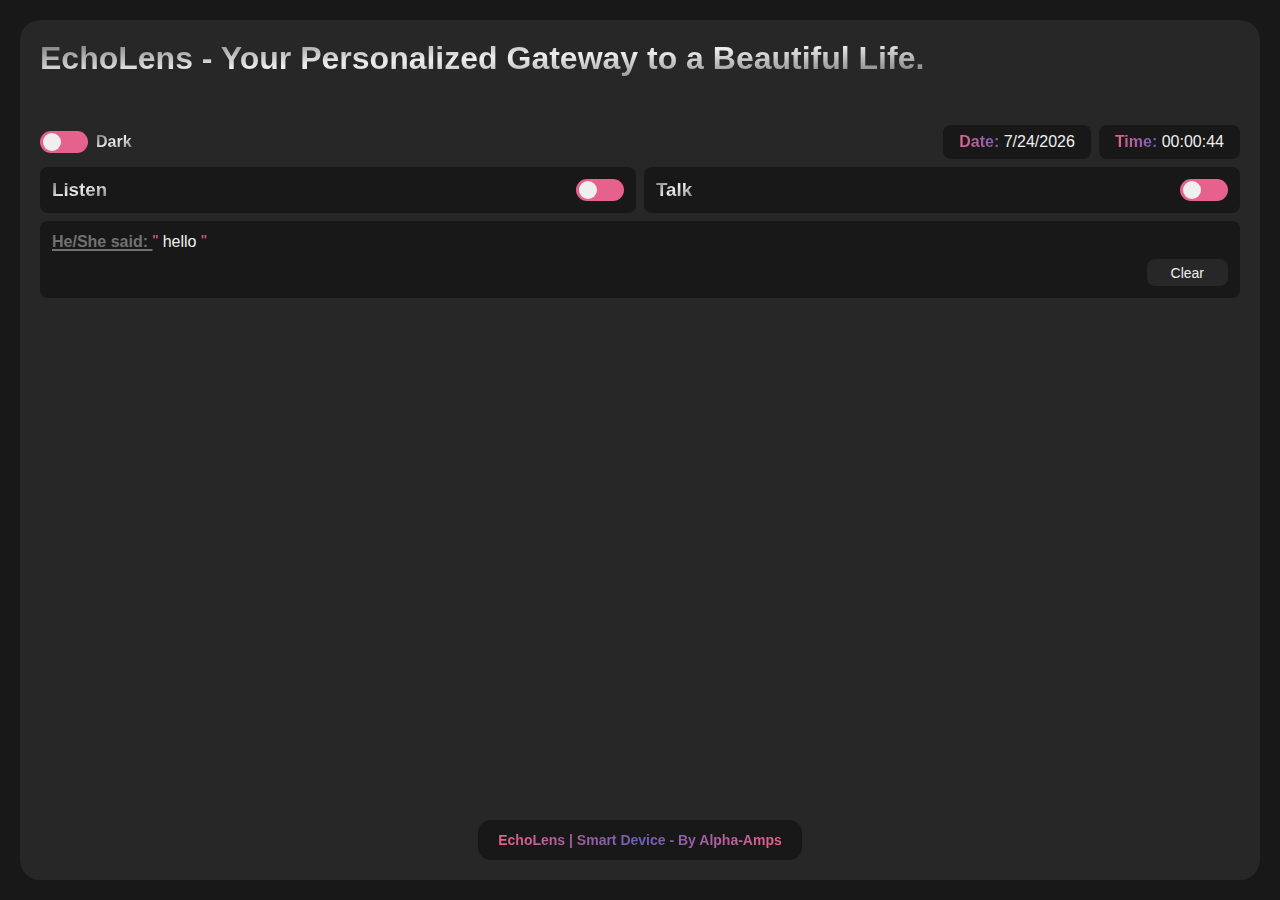
<file: Programs/Tests/index.html>
<!DOCTYPE html>
<html>
	<head>
		<meta charset="utf-8" />
		<meta name="viewport" content="width=device-width,initial-scale=1" />
		<title>EchoLens | Smart Device</title>
		<style>
			* {
				padding: 0;
				margin: 0;
				box-sizing: border-box;

				&::-webkit-scrollbar {
					width: 10px;
					padding: 1px;
					background: var(--back);

					display: none;
				}
				&::-webkit-scrollbar-thumb {
					width: 8px;
					border-radius: 8px;
					background: var(--second__back);
				}
			}

			body {
				--large: 16px;
				--medium: 14px;
				--small: 13px;

				--spacing: 20px;

				--back: #181818;
				--text: #efefef;
				--second__back: #272727;
				--second__text: #717171;
				--green: #2aa451;
				--red: #e6618c;
				--purple: #6d5fb4;

				font-family: Arial, Helvetica, sans-serif;
				background: var(--back);
				color: var(--text);
				font-size: var(--large);

				@media screen and (width <= 800px) {
					--spacing: 10px;

					font-size: var(--medium);
				}

				&.light {
					--back: #c3bdbd;
					--text: #181818;
					--second__back: #9d9999;
					--second__text: #272727;
				}

				.main {
					width: calc(100% - calc(var(--spacing) * 2));
					max-width: 1600px;
					margin-inline: auto;

					min-height: calc(100vh - calc(var(--spacing) * 2));
					margin-block: var(--spacing);

					background: var(--second__back);
					border-radius: var(--spacing);
					padding: var(--spacing);

					display: flex;
					flex-direction: column;
					gap: 0.5rem;

					@media screen and (width <= 800px) {
						padding: calc(var(--spacing) * 1.5);
					}

					@media screen and (width <= 368px) {
						padding: var(--spacing);
					}

					.page-header {
						display: flex;
						flex-direction: column;
						gap: 3rem;

						.page-header__top {
							display: flex;
							align-items: start;
							justify-content: space-between;
							gap: 0.25rem;

							.slogan {
								text-align: left;
								background: linear-gradient(
									to bottom right,
									var(--second__text),
									var(--text),
									var(--second__text)
								);
								background-clip: text;
								color: transparent;
							}
						}

						.page-header__bottom {
							font-size: var(--large);

							display: flex;
							align-items: center;
							gap: 0.5rem;

							@media screen and (width <= 460px) {
								flex-direction: column;
								align-items: start;
							}

							.mode-toggle-container {
								margin-right: auto;
								display: flex;
								align-items: center;
								gap: 0.5rem;

								.toggle {
									width: 3rem;
									height: 22px;
									background: var(--red);
									border-radius: 11px;
									padding: 2px;
									cursor: pointer;
									display: flex;
									justify-content: start;
									transition: background 300ms 300ms;

									.toggle__circle {
										width: 18px;
										height: 18px;
										background: var(--text);
										border-radius: 50%;
										margin-left: 0.5px;
										transition: margin 500ms ease-in-out;
									}
								}

								#dark-light-mode:checked + .toggle {
									background: var(--green);

									& > .toggle__circle {
										margin-left: calc(3rem - 22px);
									}
								}

								p {
									font-weight: bold;
									background: linear-gradient(
										to bottom right,
										var(--second__text),
										var(--text),
										var(--second__text)
									);
									background-clip: text;
									color: transparent;
								}
							}

							.dt-container {
								display: flex;
								align-items: center;
								gap: 0.5rem;

								@media screen and (width <= 460px) {
									width: 100%;
									display: grid;
									grid-template-columns: repeat(2, 1fr);
								}

								@media screen and (width <= 260px) {
									grid-template-columns: repeat(1, 1fr);
								}

								span {
									background: var(--back);
									padding: 0.5rem 1rem;
									border-radius: 8px;
									user-select: none;

									@media screen and (width <= 460px) {
										text-align: center;
									}

									small {
										font-size: var(--large);
										font-weight: bold;
										background: linear-gradient(
											to right,
											var(--red),
											var(--purple)
										);
										background-clip: text;
										color: transparent;

										@media screen and (width <= 348px) {
											display: block;
										}

										@media screen and (width <= 260px) {
											display: inline;
										}
									}
								}
							}
						}
					}

					.controls-container {
						display: grid;
						grid-template-columns: repeat(2, 1fr);
						gap: 0.5rem;

						@media screen and (width <= 600px) {
							grid-template-columns: 1fr;
						}

						.control {
							background: var(--back);
							border-radius: 8px;
							padding: 0.75rem;
							height: max-content;

							display: flex;
							flex-direction: column;
							gap: 0.5rem;

							.header {
								display: flex;
								align-items: center;
								justify-content: space-between;
								cursor: pointer;
								user-select: none;

								h3 {
									background: linear-gradient(
										to bottom right,
										var(--second__text),
										var(--text),
										var(--second__text)
									);
									background-clip: text;
									color: transparent;
								}

								.controls-toggle-container {
									.toggle {
										width: 3rem;
										height: 22px;
										background: var(--red);
										border-radius: 11px;
										padding: 2px;
										cursor: pointer;
										display: flex;
										justify-content: start;
										transition: background 300ms 300ms;

										.toggle__circle {
											width: 18px;
											height: 18px;
											background: var(--text);
											border-radius: 50%;
											margin-left: 0.5px;
											transition: margin 500ms ease-in-out;
										}
									}
								}
							}

							.indicator {
								display: flex;
								align-items: center;
								user-select: none;

								h3 {
									color: var(--green);
									margin-right: 8px;
									font-size: var(--large);
								}

								span {
									display: inline;
									background: var(--green);
									margin-right: 3px;
									width: 4px;
									height: 4px;
									border-radius: 50%;
									animation: bounce 1s infinite ease-in-out;

									&:nth-child(1) {
										animation-delay: 0;
									}
									&:nth-child(2) {
										animation-delay: 0.2s;
									}
									&:nth-child(3) {
										animation-delay: 0.4s;
									}
									&:nth-child(4) {
										animation-delay: 0.6s;
									}
									&:nth-child(5) {
										animation-delay: 0.8s;
									}
								}
							}
						}

						.speech.control {
							grid-column: 1 / -1;

							p {
								span {
									&:nth-child(1) {
										color: var(--second__text);
										font-weight: 700;
										text-decoration: underline;
										text-decoration-thickness: 2px;
										text-underline-offset: 2px;
									}
									&:nth-child(3) {
										color: var(--text);
									}
									&:nth-child(2),
									&:nth-child(4) {
										color: var(--red);
									}
								}
							}

							.buttons-container {
								display: flex;
								align-items: center;
								gap: 0.25rem;
								margin-left: auto;

								button {
									outline: none;
									border: 0;
									background: var(--second__back);
									color: var(--text);
									font-size: var(--medium);
									width: max-content;
									padding: 0.35rem 1.5rem;
									border-radius: 8px;
									cursor: pointer;

									&:hover {
										text-decoration: underline;
									}
								}
							}
						}

						#toggle-listening:checked + .toggle {
							background: var(--green);

							& > .toggle__circle {
								margin-left: calc(3rem - 22px);
							}
						}
						#toggle-talking:checked + .toggle {
							background: var(--green);

							& > .toggle__circle {
								margin-left: calc(3rem - 22px);
							}
						}
					}

					footer {
						width: 100%;
						max-width: 600px;
						text-align: center;
						margin-top: auto;
						padding-top: 3rem;
						margin-inline: auto;

						display: flex;
						flex-direction: column;
						align-items: center;

						div {
							background: var(--back);
							border-radius: var(--small);
							padding: 0.75rem 1.25rem;

							p {
								width: 100%;
								max-width: max-content;
								font-size: var(--medium);
								font-weight: bold;
								background: linear-gradient(
									to right,
									var(--red),
									var(--purple),
									var(--red)
								);
								background-clip: text;
								color: transparent;
								user-select: none;
							}
						}
					}
				}
			}

			@keyframes bounce {
				0%,
				100% {
					transform: translateY(-3px);
				}
				50% {
					transform: translateY(6px);
				}
			}
		</style>
	</head>

	<body>
		<section class="main">
			<div class="page-header">
				<div class="page-header__top">
					<h1 class="slogan">
						EchoLens - Your Personalized Gateway to a Beautiful Life.
					</h1>
				</div>
				<div class="page-header__bottom">
					<div class="mode-toggle-container">
						<input
							hidden
							id="dark-light-mode"
							name="dark-light-mode"
							type="checkbox"
						/>
						<label class="toggle" for="dark-light-mode">
							<div class="toggle__circle"></div>
						</label>
						<p id="dark-light-curr-mode">Dark</p>
					</div>
					<div class="dt-container">
						<span id="date-container">Date: 2/15/2024</span>
						<span id="time-container">Time: 14:17:51</span>
					</div>
				</div>
			</div>

			<div class="controls-container">
				<div class="listening control">
					<label for="toggle-listening" class="header">
						<h3>Listen</h3>
						<div class="controls-toggle-container">
							<input
								hidden
								id="toggle-listening"
								name="toggle-listening"
								type="checkbox"
							/>
							<label class="toggle" for="toggle-listening">
								<div class="toggle__circle"></div>
							</label>
						</div>
					</label>
					<div class="indicator" id="listening-indicator">
						<h3>Recording Audio</h3>
						<span></span>
						<span></span>
						<span></span>
						<span></span>
						<span></span>
					</div>
				</div>
				<div class="talking control">
					<label for="toggle-talking" class="header">
						<h3>Talk</h3>
						<div class="controls-toggle-container">
							<input
								hidden
								id="toggle-talking"
								name="toggle-talking"
								type="checkbox"
							/>
							<label class="toggle" for="toggle-talking">
								<div class="toggle__circle"></div>
							</label>
						</div>
					</label>
					<div class="indicator" id="talking-indicator">
						<h3>Processing Image</h3>
						<span></span>
						<span></span>
						<span></span>
						<span></span>
						<span></span>
					</div>
				</div>
				<div class="speech control" id="speech-container">
					<p id="generated-text-container" class="generated-text-container">
						<span>He/She said: </span>
						<span>"</span>
						<span id="generated-text">Hello...</span>
						<span>"</span>
					</p>
					<div class="buttons-container">
						<button class="clear-generated-text" id="clear-generated-text">
							Clear
						</button>
					</div>
				</div>
			</div>

			<footer>
				<div>
					<p>EchoLens | Smart Device - By Alpha-Amps</p>
				</div>
			</footer>
		</section>
		<script>
			document.onreadystatechange = function () {
				if (document.readyState == "complete") {
					//===>
					let baseHost = document.location.origin;
					// var xmlHttp = createXMLHttpObject();

					//===>
					const listeningCheckbox = document.getElementById("toggle-listening");
					const listeningIndicator = document.getElementById(
						"listening-indicator"
					);

					//===>
					const talkingCheckbox = document.getElementById("toggle-talking");
					const talkingIndicator = document.getElementById("talking-indicator");

					//===>
					const speechContainer = document.getElementById("speech-container");
					const generatedTextContainer =
						document.getElementById("generated-text");
					const clearGeneratedTextBtn = document.getElementById(
						"clear-generated-text"
					);
					let generatedText = "hello";
					let recognition = null;

					//===>
					const toggleDarkLightMode =
						document.getElementById("dark-light-mode");
					const currentMode = document.getElementById("dark-light-curr-mode");

					//* ========================================================================================= *//

					//===>
					setUpSpeech("en-US");
					handleShowText(generatedText);
					handleToggleListening(0);
					handleCheckboxChange(listeningCheckbox, listeningIndicator);
					listeningCheckbox.addEventListener("change", () => {
						handleCheckboxChange(listeningCheckbox, listeningIndicator);

						talkingCheckbox.checked = false;
						handleCheckboxChange(talkingCheckbox, talkingIndicator);

						if (listeningCheckbox.checked) {
							console.log("Stoped Talking.");
							handleToggleTalking(0);

							generatedText = "";
							handleShowText(generatedText);
							console.log("Listening...");
							handleToggleListening(1);
							recognition.start();
						} else {
							console.log("Stoped Listening.");
							handleToggleListening(0);
							recognition.stop();
						}
					});

					//===>
					handleToggleTalking(0);
					handleCheckboxChange(talkingCheckbox, talkingIndicator);
					talkingCheckbox.addEventListener("change", () => {
						handleCheckboxChange(talkingCheckbox, talkingIndicator);

						listeningCheckbox.checked = false;
						handleCheckboxChange(listeningCheckbox, listeningIndicator);

						if (talkingCheckbox.checked) {
							console.log("Stoped Listening.");
							handleToggleListening(0);
							recognition.stop();

							console.log("Talking...");
							handleToggleTalking(1);
						} else {
							console.log("Stoped Talking.");
							handleToggleTalking(0);
						}
					});

					//===>
					clearGeneratedTextBtn.addEventListener("click", () => {
						console.log("Text cleared");
						generatedText = "";
						handleShowText(generatedText);
					});

					//===>
					toggleDarkLightMode.addEventListener("change", () => {
						document.body.classList.toggle("light");

						if (document.body.classList.contains("light")) {
							currentMode.innerText = "Light";
						} else {
							currentMode.innerText = "Dark";
						}
					});

					//===>
					process();

					//* ========================================================================================= *//

					// function createXMLHttpObject() {
					// 	if (window.XMLHttpRequest) {
					// 		xmlHttp = new XMLHttpRequest();
					// 	} else {
					// 		xmlHttp = new ActiveXObject("Microsoft.XMLHTTP");
					// 	}
					// 	return xmlHttp;
					// }

					function setUpSpeech(lang) {
						recognition = new webkitSpeechRecognition();
						recognition.continuous = true;
						recognition.interimResults = true;
						recognition.lang = lang;

						return new Promise((resolve, reject) => {
							recognition.onresult = function (event) {
								let interimTranscript = "";
								let finalTranscript = "";

								for (let i = event.resultIndex; i < event.results.length; ++i) {
									const transcript = event.results[i][0].transcript;

									if (event.results[i].isFinal) {
										finalTranscript += transcript;
									} else {
										interimTranscript += transcript;
									}
								}

								generatedText = finalTranscript;
								handleShowText(generatedText);
							};

							recognition.onerror = function (event) {
								console.error("Speech recognition error: ", event.error);
								listeningCheckbox.checked = false;
								handleCheckboxChange(listeningCheckbox, listeningIndicator);
								handleToggleListening(0);
								reject(event.error);
							};

							recognition.onend = function () {
								console.log("Speech recognition ended.");
								listeningCheckbox.checked = false;
								handleToggleListening(0);
								handleCheckboxChange(listeningCheckbox, listeningIndicator);
							};

							resolve();
						});
					}

					function handleShowText(generatedText) {
						if (generatedText) {
							generatedTextContainer.innerText = generatedText;
							speechContainer.style.display = "flex";
						} else {
							speechContainer.style.display = "none";
						}
					}

					function handleToggleListening(listeningState) {
						// let xhttp = new XMLHttpRequest();
						// xhttp.open(
						// 	"PUT",
						// 	"TOGGLE_LISTENING?state=" + listeningState,
						// 	false
						// );
						// xhttp.send();
						console.log(listeningState);
					}
					function handleToggleTalking(talkingState) {
						// let xhttp = new XMLHttpRequest();
						// xhttp.open("PUT", "TOGGLE_TALKING?state=" + talkingState, false);
						// xhttp.send();
						console.log(talkingState);
					}

					function hide(el) {
						el.style.display = "none";
					}
					function show(el) {
						el.style.display = "flex";
					}
					function handleCheckboxChange(checkboxEl, el) {
						if (checkboxEl.checked) {
							show(el);
						} else {
							hide(el);
						}
					}

					function updateDateTime() {
						const dateContainer = document.getElementById("date-container");
						const timeContainer = document.getElementById("time-container");
						const dt = new Date();

						dateContainer.innerHTML = `<small>Date:</small> ${dt.toLocaleDateString()}`;
						timeContainer.innerHTML = `<small>Time:</small> ${dt.toLocaleTimeString(
							"en-US",
							{ hour12: false }
						)}`;
					}
					// function response() {
					// 	let xmlResponse;
					// 	let xmlDoc;
					// 	let message;

					// 	// GET XML RESPONSE FROM ESP32
					// 	xmlResponse = xmlHttp.responseXML;
					// 	// console.log(xmlResponse);

					// 	/* xmlDoc = xmlResponse.getElementsByTagName("StreamState");
					//         message = xmlDoc[0].firstChild.nodeValue;
					//         if (message == 0) imageCheckbox.checked = false;
					//         else imageCheckbox.checked = true;

					//         xmlDoc = xmlResponse.getElementsByTagName("ListeningState");
					//         message = xmlDoc[0].firstChild.nodeValue;
					//         if (message == 0) listeningCheckbox.checked = false;
					//         else listeningCheckbox.checked = true;

					//         xmlDoc = xmlResponse.getElementsByTagName("TalkingState");
					//         message = xmlDoc[0].firstChild.nodeValue;
					//         if (message == 0) talkingCheckbox.checked = false;
					//         else talkingCheckbox.checked = true; */
					// }
					function process() {
						updateDateTime();

						// if (xmlHttp.readyState == 0 || xmlHttp.readyState == 4) {
						// 	xmlHttp.open("PUT", "xml", true);
						// 	xmlHttp.onreadystatechange = response;
						// 	xmlHttp.send(null);
						// }

						setTimeout(process, 40);
					}
				}
			};
		</script>
	</body>
</html>
</file>
